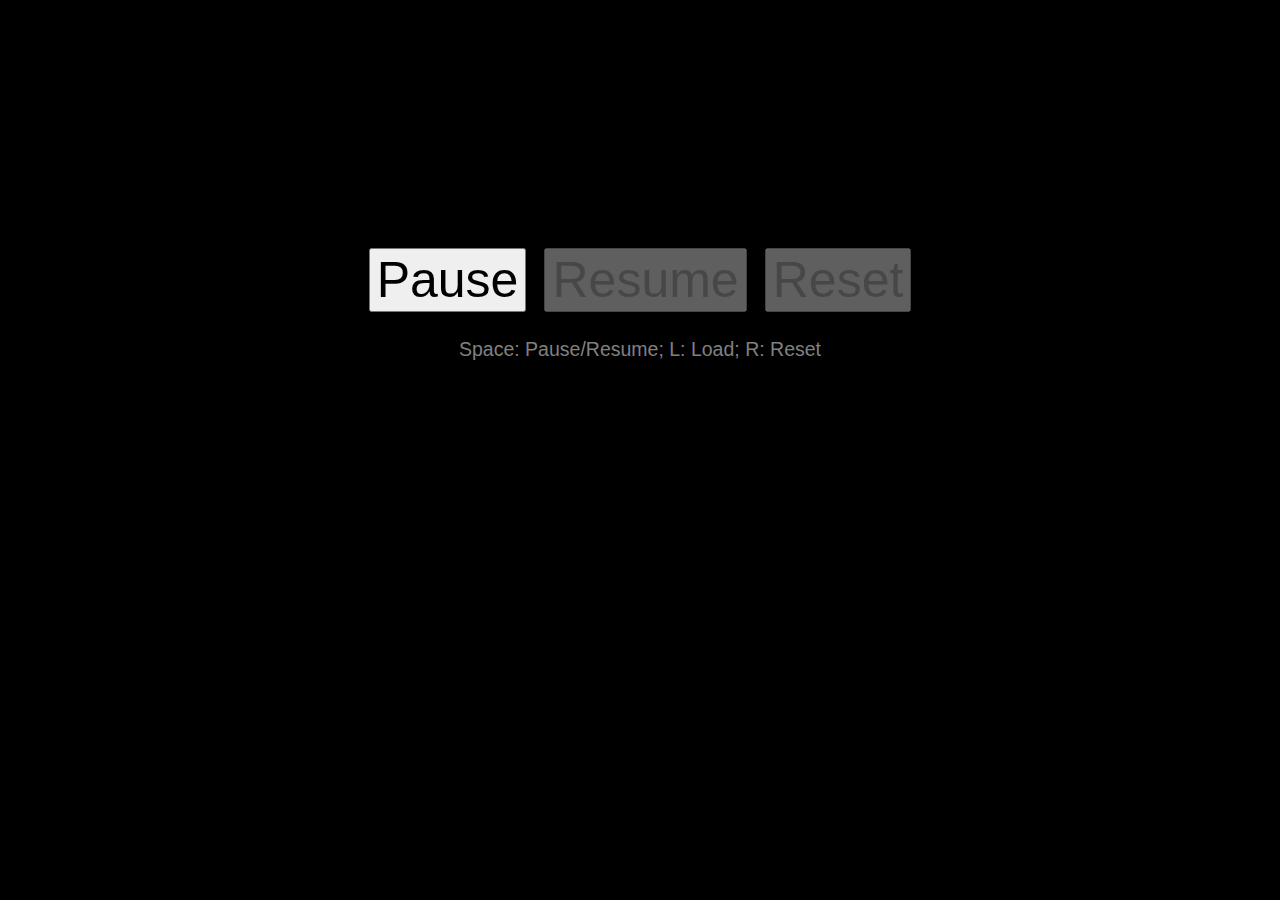
<file: index.html>
<!DOCTYPE html><html>
<head>
    <meta charset="UTF-8">
	<title>Timer</title>
	<link href="timer.css" rel="stylesheet">
</head>
  <body onload="triggerTimer()" onbeforeunload="saveTime()" onkeyup="onKeyPress(event)">
    <div>
      <h1 id="demo"></h1>
	  <input type="button" onclick="pauseTimer()" value="Pause" id="btnPause">
	  <input type="button" onclick="triggerTimer()" value="Resume" id="btnResume">
	  <input type="button" onclick="resetTimer()()" value="Reset" id="btnReset">
      <p id="prev"></p>
	  <p class="instruction">Space: Pause/Resume; L: Load; R: Reset</p>
    </div>
	<script src="timer.js"></script>
  </body>
</html>
</file>
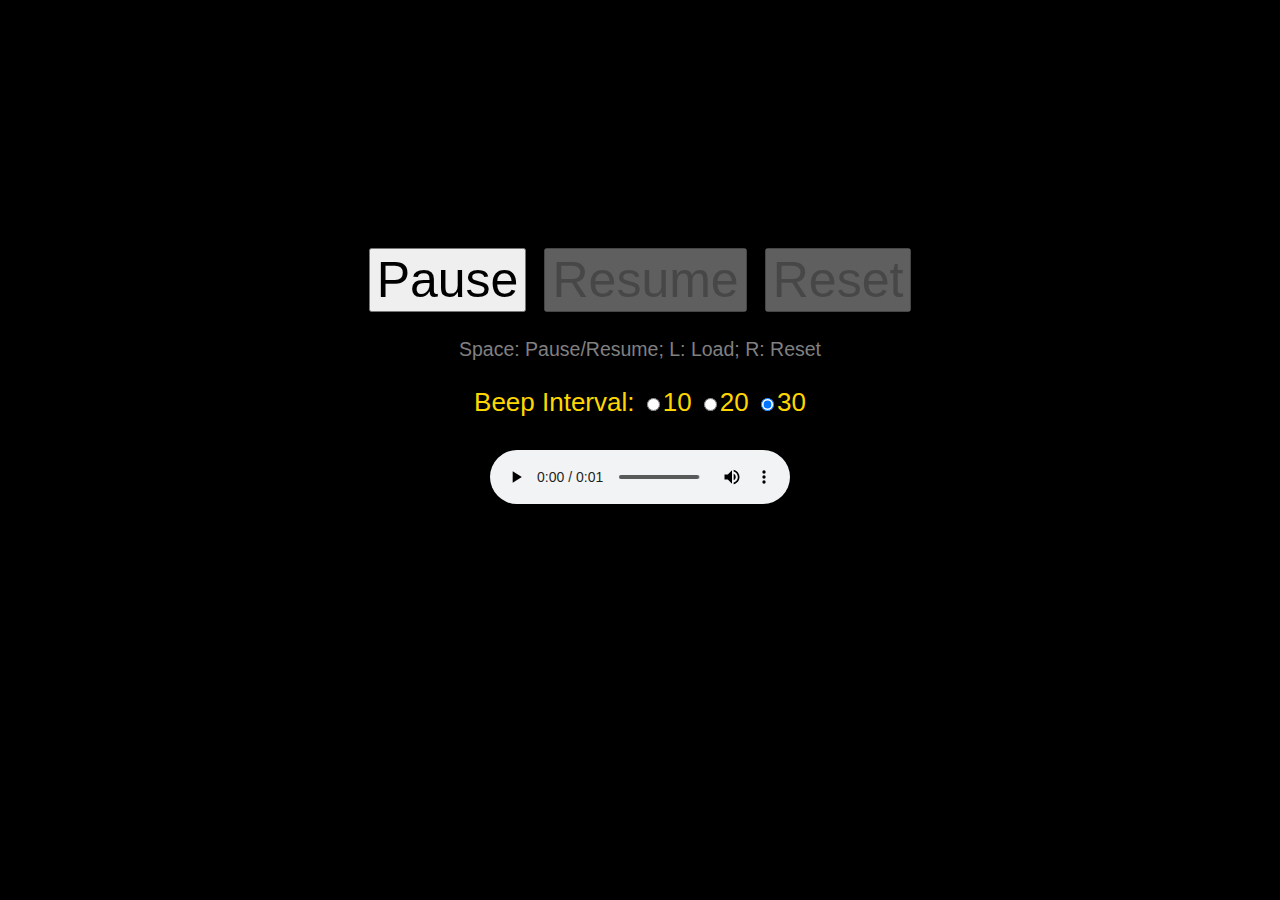
<file: timer_b.html>
<!DOCTYPE html><html>
<head>
    <meta charset="UTF-8">
	<title>Timer</title>
	<link href="timer.css" rel="stylesheet">
</head>
  <body onload="triggerTimer()" onbeforeunload="saveTime()" onkeyup="onKeyPress(event)">
    <div>
      <h1 id="demo"></h1>
	  <input type="button" onclick="pauseTimer()" value="Pause" id="btnPause">
	  <input type="button" onclick="triggerTimer()" value="Resume" id="btnResume">
	  <input type="button" onclick="resetTimer()()" value="Reset" id="btnReset">
      <p id="prev"></p>
	  <p class="instruction">Space: Pause/Resume; L: Load; R: Reset</p>
	  <p>
	    Beep Interval:
	    <input type="radio" name="beep" value="10" onchange="setBeep()">10
		<input type="radio" name="beep" value="20" onchange="setBeep()">20
		<input type="radio" name="beep" value="30" onchange="setBeep()" checked="checked">30
	  </p>
	  <audio id="sound" controls>
		<source src="bing.mp3" type="audio/mpeg">
		Your browser does not support the audio element.
	  </audio>
    </div>
	<script src="timer_b.js"></script>
  </body>
</html>
</file>
<file: timer.css>
body
{
	 background: black; 
	 font-family:Helvetica;
}

div
{
	position:absolute;
	left:50%;
	top:50%;
	text-align:center;
	color: silver;
}

p
{
	color: gold;
	font-size: 40%;
}

p input
{
	font-size: 70%;
}

p.instruction
{
	color: grey;
	font-size: 30%;
}

@media screen and (min-width: 800px)
{
	div
	{
		width: 800px;
		margin-left:-400px;
		font-size: 65px;
	}
	input
	{
		font-size: 50px;
	}
}

@media screen and (max-width: 800px)
{
	div
	{
		width: 400px;
		margin-left:-200px;
		font-size: 35px;
	}
	input
	{
		font-size: 25px;
	}
}

@media screen and (min-height: 600px)
{
	div
	{
		height: 600px;
		margin-top:-300px;
	}
}

@media screen and (max-height: 600px)
{
	div
	{
		height: 300px;
		margin-top:-150px;
	}
}
</file>
